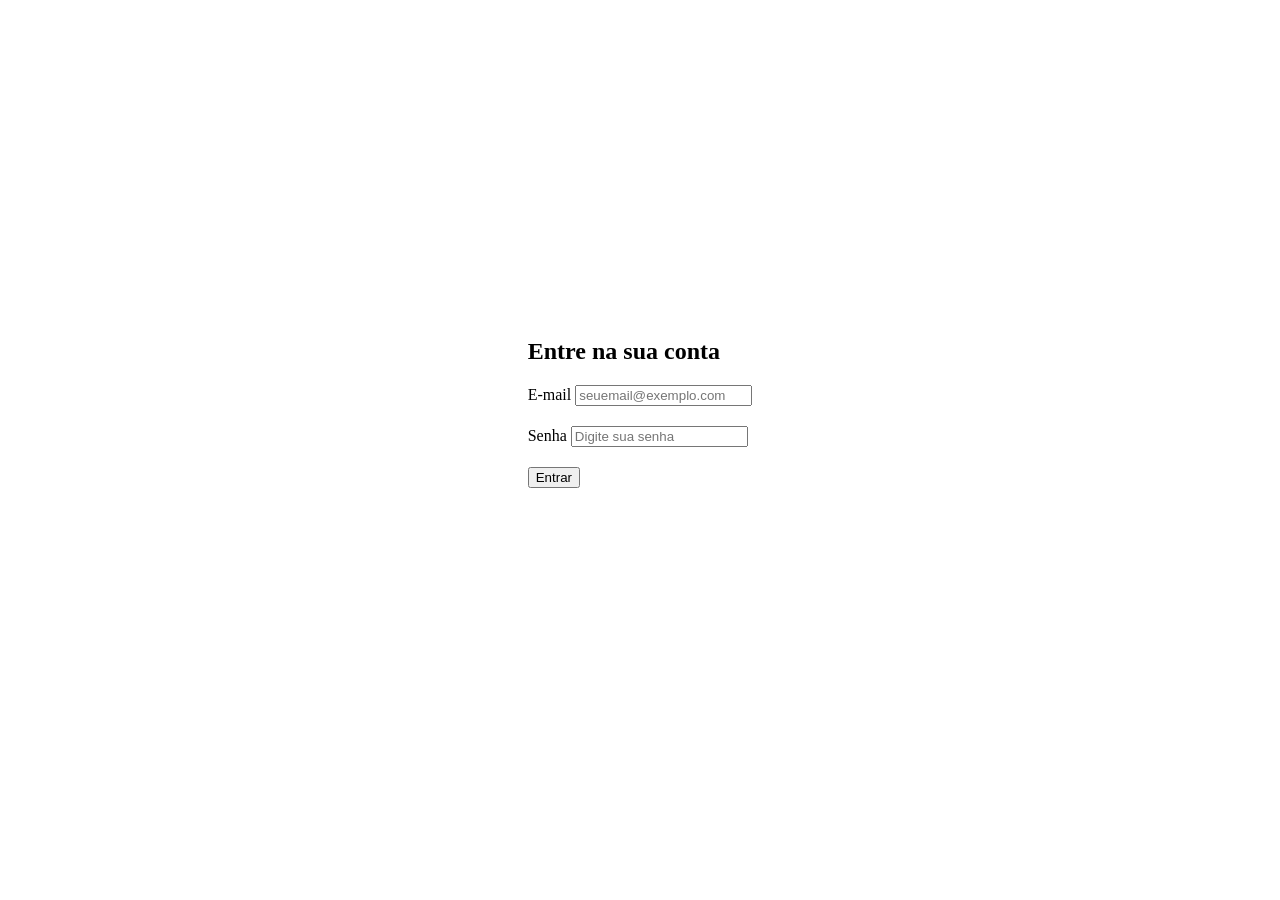
<file: public/login.html>
<!DOCTYPE html>
<html lang="pt-BR">
<head>
    <meta charset="UTF-8">
    <meta name="viewport" content="width=device-width, initial-scale=1.0">
    <title>Login</title>
</head>
<body>     
    <section class="tela-de-login">
        <style>
            body {
                display: flex;
                justify-content: center;
                align-items: center;
                height: 90vh;
            }
        </style>
<h2>Entre na sua conta</h2>
<form class="login-form">
<div class="form-group">
<label for="email">E-mail</label>
<input type="email" id="email" name="email" placeholder="seuemail@exemplo.com">
<Style>
    .login-form {
        margin-bottom: 20px;
    }
</Style>
</div>
<div class="form-group">
<label for="senha">Senha</label>
<input type="password" id="senha" name="senha" placeholder="Digite sua senha">
    <style>
.form-group {
        margin-bottom: 20px;
    }
    </style>
</div>
<button type="submit" class="btn-primario">Entrar</button>
</form>
</section>
</body>
</html>
</file>
